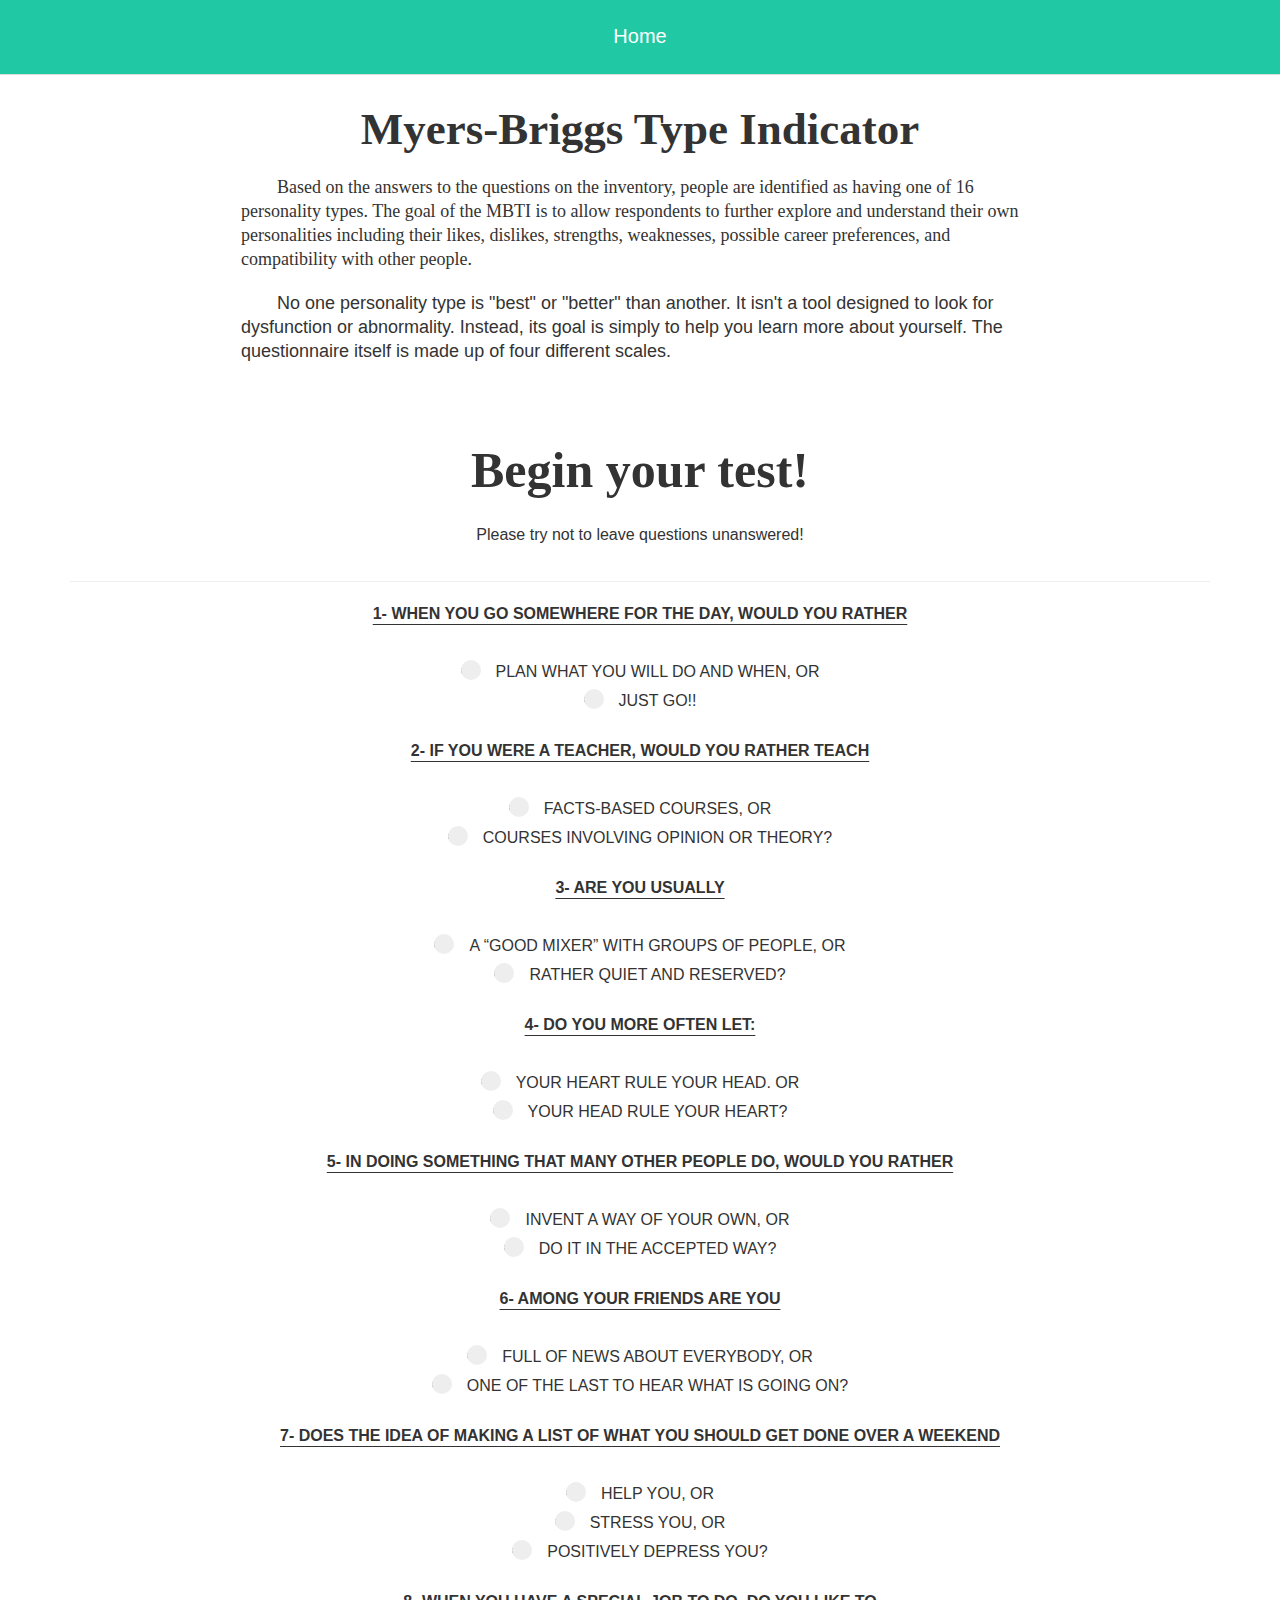
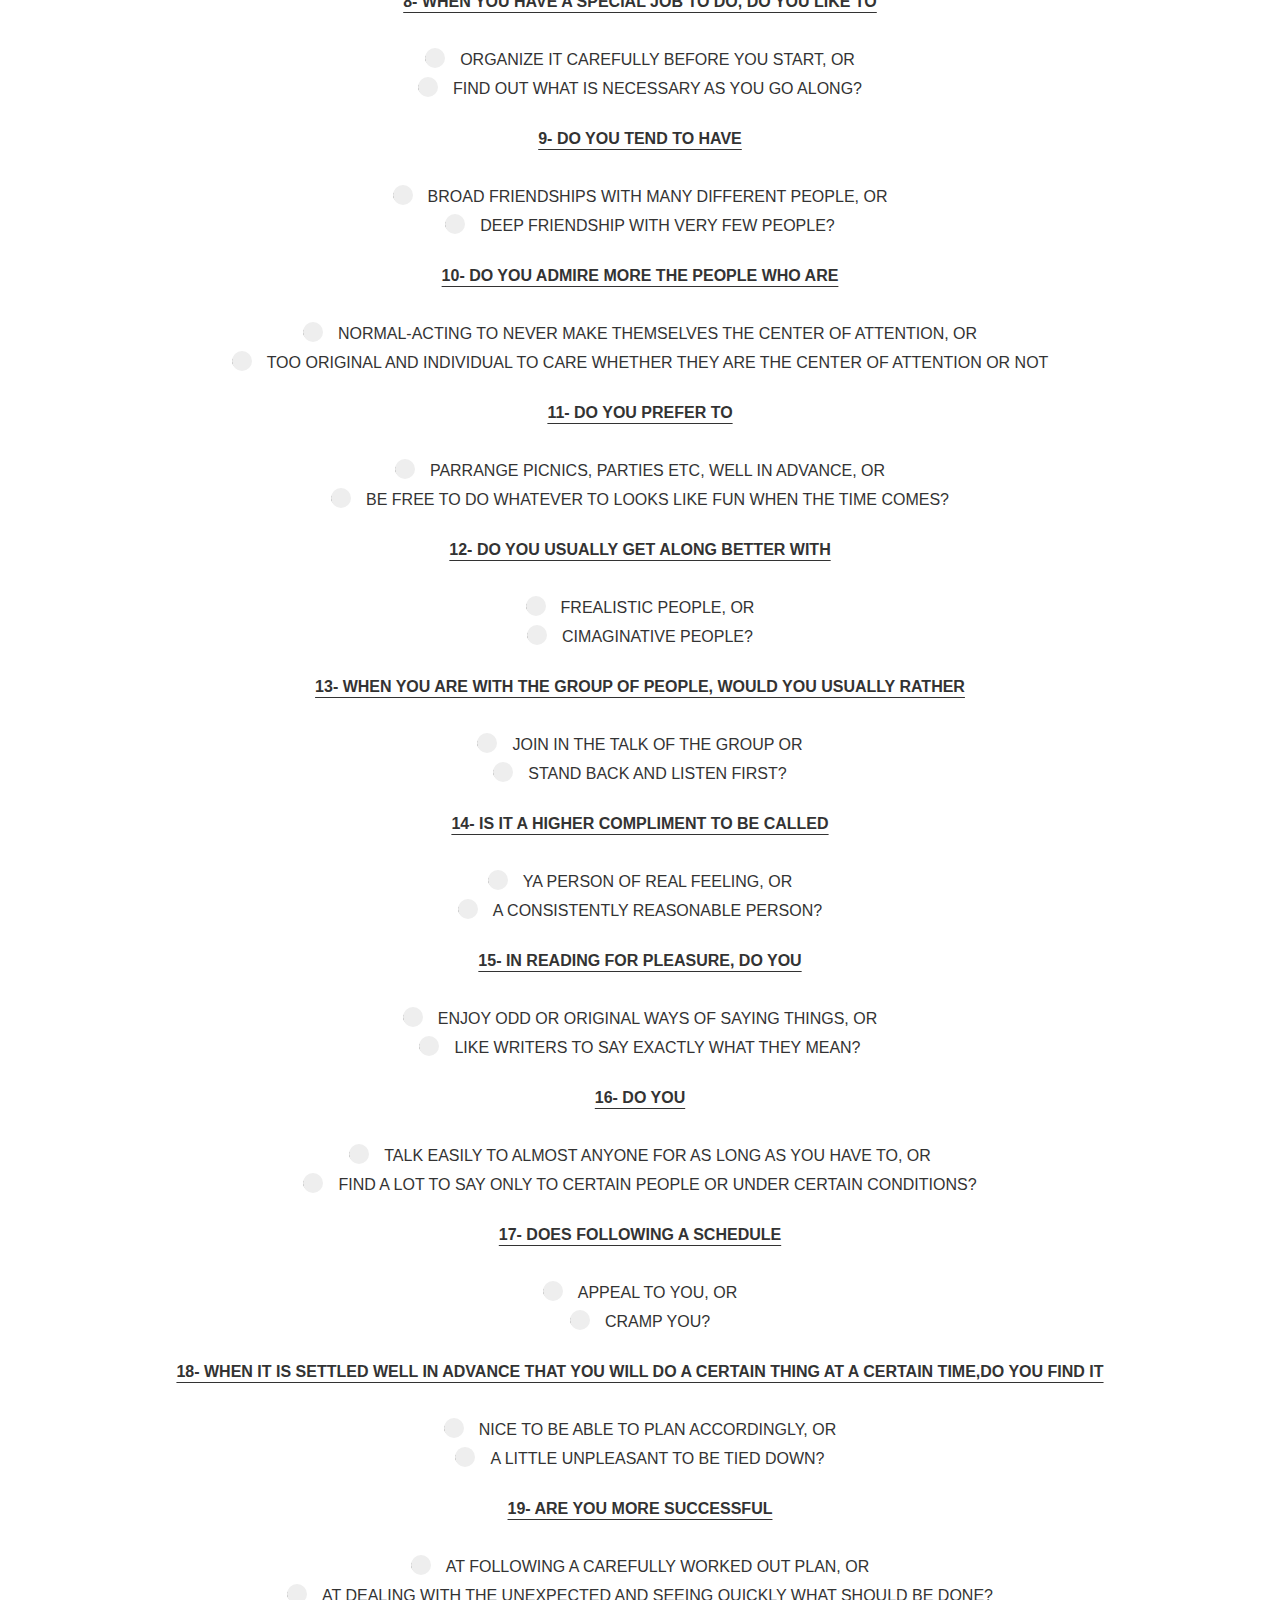
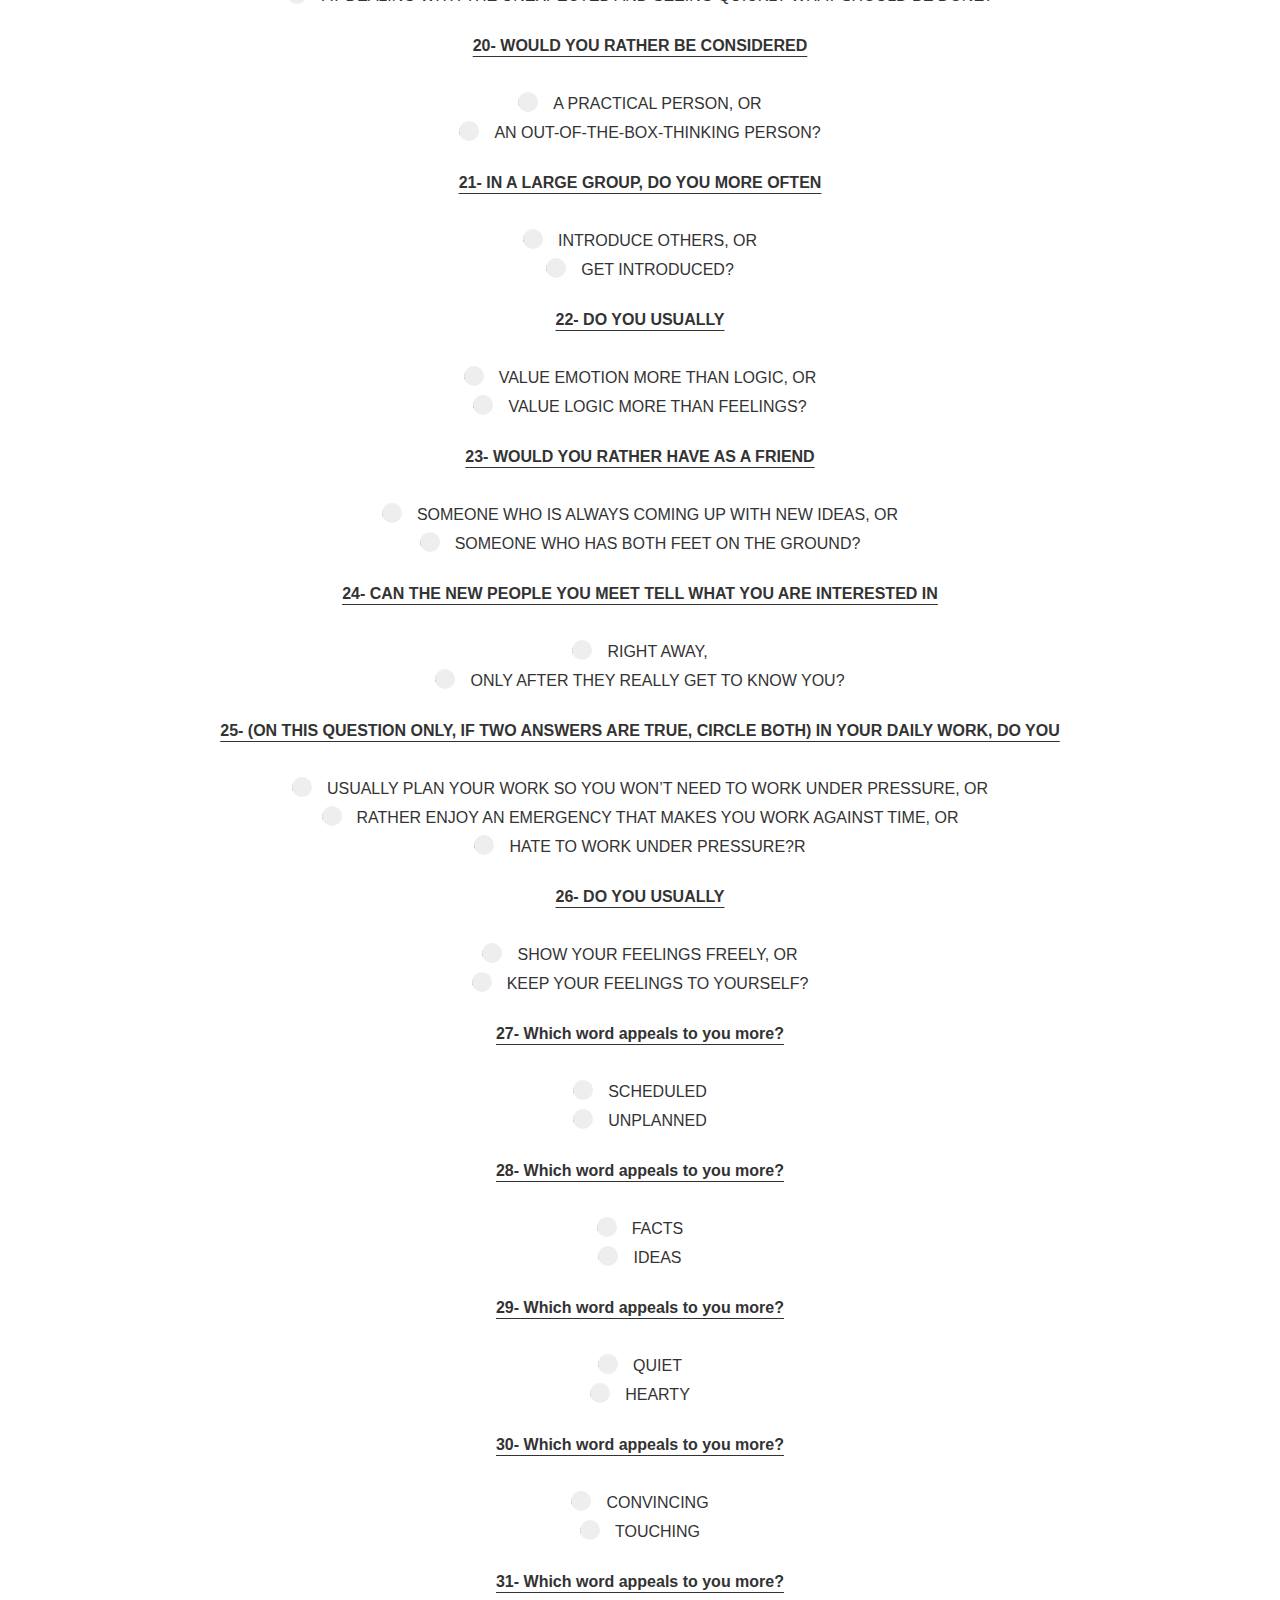
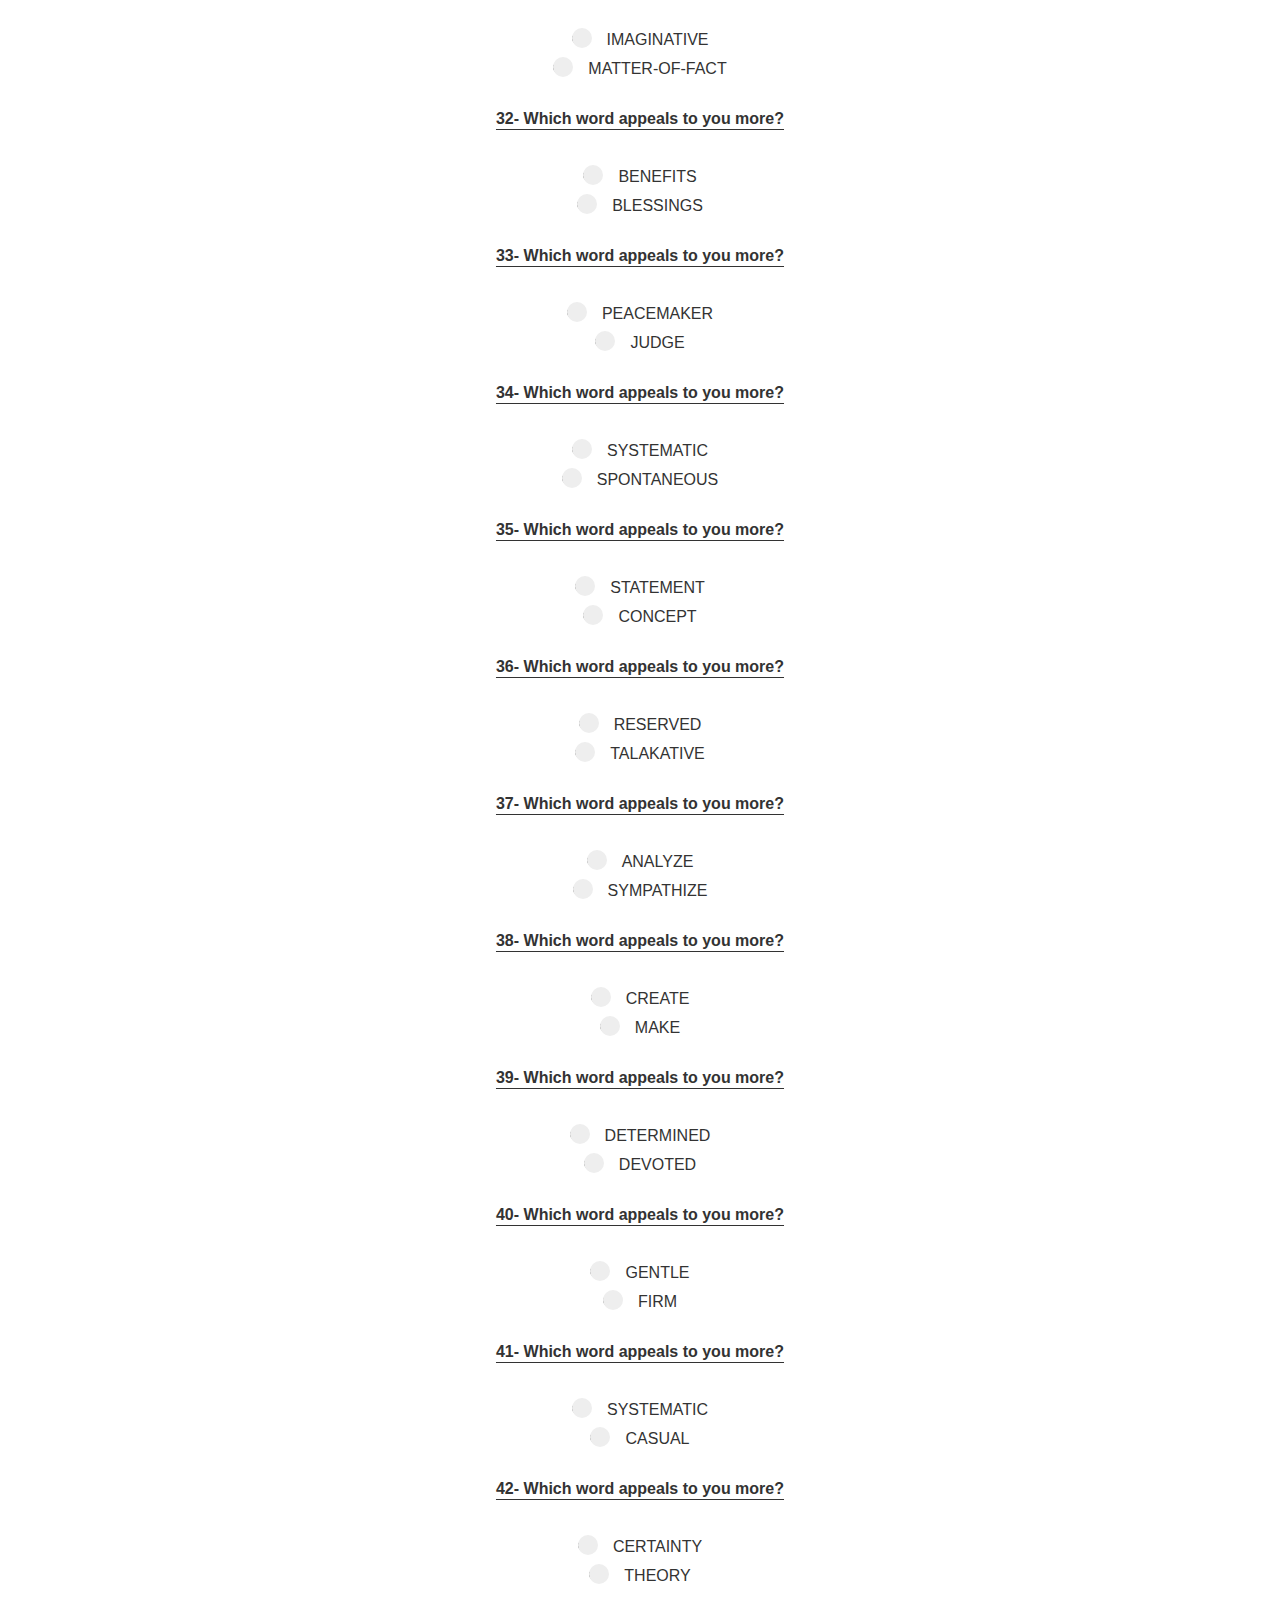
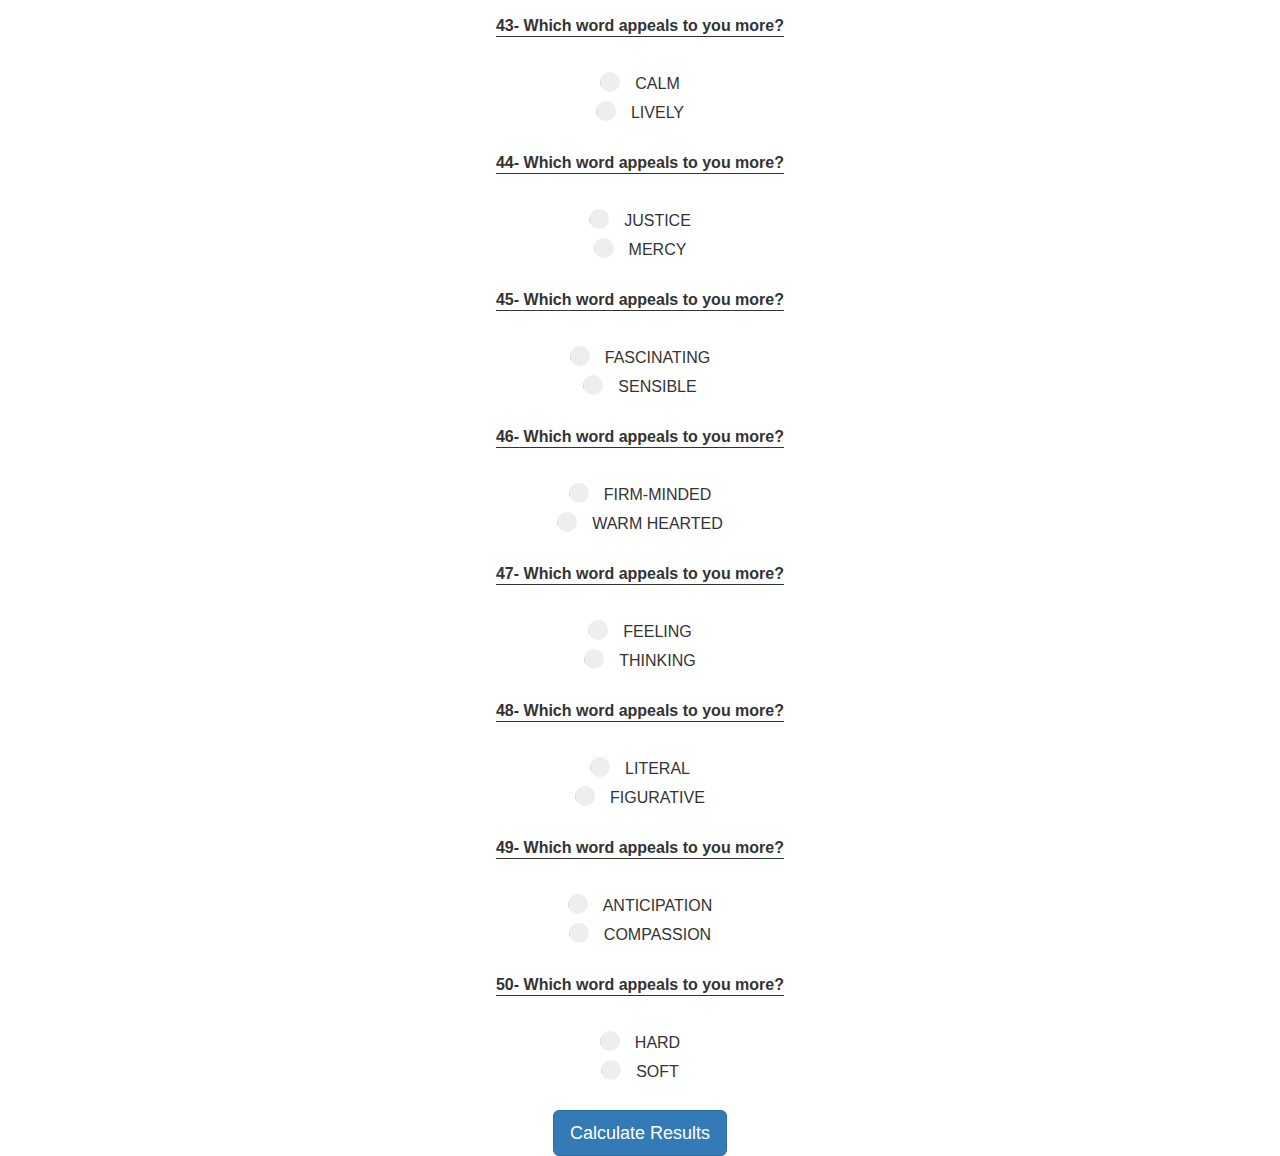
<file: index.html>
<html>

<head>
    <link rel="stylesheet" href="https://maxcdn.bootstrapcdn.com/bootstrap/3.3.5/css/bootstrap.min.css" />
    <link rel="stylesheet" href="./style.css" />
</head>

<body>
    <header>
        <ul>
            <li><a href="./anasayfa.html">Home</a></li>
        </ul>

    </header>
    <div class="container">
        <div style="width: 70%;margin: 30px auto 80px;">
            <h3 style="text-align: center;font-size: 45px;font-family: calibri;"><b>Myers-Briggs Type Indicator</b></h3>
            <p style="margin:20px 0;font-size: 18px;font-family: calibri;">&emsp;&emsp;Based on the answers to the questions on the
                inventory, people are identified as having one of 16 personality types. The goal of the MBTI is to allow
                respondents to further explore and understand their own personalities including their likes, dislikes,
                strengths, weaknesses, possible career preferences, and compatibility with other people.</p>
            <p style="margin:20px 0;font-size: 18px;font-family: 'Gill Sans', 'Gill Sans MT', Calibri, 'Trebuchet MS', sans-serif;">&emsp;&emsp;No one personality type is "best" or "better" than
                another. It isn't a tool designed to look for dysfunction or abnormality. Instead, its goal is simply to
                help you learn more about yourself. The questionnaire itself is made up of four different scales.</p>
        </div>
        <div class="page-header">
            <h1 style="text-align: center;font-size: 50px;font-family: calibri;"><b>Begin your test!</b></h1>
            <p style="margin:25px; text-align:center;">Please try not to leave questions unanswered!</p>
        </div>
        <ol>
            <li><strong>1- WHEN YOU GO SOMEWHERE FOR THE DAY, WOULD YOU RATHER</strong><br>
                <div class="radio">
                    <label>
                        <input type="radio" name="q1" value="j2">
                        <span class="checkmark"></span>
                        <span class="choiceSpan">PLAN WHAT YOU WILL DO AND WHEN, OR</span>
                    </label>
                </div>
                <div class="radio">
                    <label>
                        <input type="radio" name="q1" value="p2">
                        <span class="checkmark"></span>
                        <span class="choiceSpan">JUST GO!!</span>
                    </label>
                </div>
            </li>

            <li><strong>2- IF YOU WERE A TEACHER, WOULD YOU RATHER TEACH</strong><br>
                <div class="radio">
                    <label>
                        <input type="radio" name="q2" value="s2">
                        <span class="checkmark"></span>
                        <span class="choiceSpan">FACTS-BASED COURSES, OR</span>
                    </label>
                </div>
                <div class="radio">
                    <label>
                        <input type="radio" name="q2" value="n2">
                        <span class="checkmark"></span>
                        <span class="choiceSpan">COURSES INVOLVING OPINION OR THEORY?</span>
                    </label>
                </div>
            </li>

            <li><strong>3- ARE YOU USUALLY</strong><br>
                <div class="radio">
                    <label>
                        <input type="radio" name="q3" value="e2">
                        <span class="checkmark"></span>
                        <span class="choiceSpan">A “GOOD MIXER” WITH GROUPS OF PEOPLE, OR</span>
                    </label>
                </div>
                <div class="radio">
                    <label>
                        <input type="radio" name="q3" value="i2">
                        <span class="checkmark"></span>
                        <span class="choiceSpan">RATHER QUIET AND RESERVED?</span>
                    </label>
                </div>
            </li>

            <li><strong>4- DO YOU MORE OFTEN LET:</strong><br>
                <div class="radio">
                    <label>
                        <input type="radio" name="q4" value="f">
                        <span class="checkmark"></span>
                        <span class="choiceSpan">YOUR HEART RULE YOUR HEAD. OR</span>
                    </label>
                </div>
                <div class="radio">
                    <label>
                        <input type="radio" name="q4" value="t2">
                        <span class="checkmark"></span>
                        <span class="choiceSpan">YOUR HEAD RULE YOUR HEART?</span>
                    </label>
                </div>
            </li>

            <li><strong>5- IN DOING SOMETHING THAT MANY OTHER PEOPLE DO, WOULD YOU
                    RATHER</strong><br>
                <div class="radio">
                    <label>
                        <input type="radio" name="q5" value="n">
                        <span class="checkmark"></span>
                        <span class="choiceSpan">INVENT A WAY OF YOUR OWN, OR</span>
                    </label>
                </div>
                <div class="radio">
                    <label>
                        <input type="radio" name="q5" value="s">
                        <span class="checkmark"></span>
                        <span class="choiceSpan">DO IT IN THE ACCEPTED WAY?</span>
                    </label>
                </div>
            </li>

            <li><strong>6- AMONG YOUR FRIENDS ARE YOU</strong><br>
                <div class="radio">
                    <label>
                        <input type="radio" name="q6" value="e2">
                        <span class="checkmark"></span>
                        <span class="choiceSpan">FULL OF NEWS ABOUT EVERYBODY, OR</span>
                    </label>
                </div>
                <div class="radio">
                    <label>
                        <input type="radio" name="q6" value="i">
                        <span class="checkmark"></span>
                        <span class="choiceSpan">ONE OF THE LAST TO HEAR WHAT IS GOING ON?</span>
                    </label>
                </div>
            </li>

            <li><strong>7- DOES THE IDEA OF MAKING A LIST OF WHAT YOU SHOULD GET DONE
                    OVER A WEEKEND</strong><br>
                <div class="radio">
                    <label>
                        <input type="radio" name="q7" value="j">
                        <span class="checkmark"></span>
                        <span class="choiceSpan">HELP YOU, OR</span>
                    </label>
                </div>
                <div class="radio">
                    <label>
                        <input type="radio" name="q7" value="p">
                        <span class="checkmark"></span>
                        <span class="choiceSpan">STRESS YOU, OR</span>
                    </label>
                </div>
                <div class="radio">
                    <label>
                        <input type="radio" name="q7" value="p">
                        <span class="checkmark"></span>
                        <span class="choiceSpan">POSITIVELY DEPRESS YOU?</span>
                    </label>
                </div>
            </li>

            <li><strong>8- WHEN YOU HAVE A SPECIAL JOB TO DO, DO YOU LIKE TO</strong><br>
                <div class="radio">
                    <label>
                        <input type="radio" name="q8" value="j">
                        <span class="checkmark"></span>
                        <span class="choiceSpan">ORGANIZE IT CAREFULLY BEFORE YOU START, OR</span>
                    </label>
                </div>
                <div class="radio">
                    <label>
                        <input type="radio" name="q8" value="p2">
                        <span class="checkmark"></span>
                        <span class="choiceSpan">FIND OUT WHAT IS NECESSARY AS YOU GO ALONG?</span>
                    </label>
                </div>
            </li>

            <li><strong>9- DO YOU TEND TO HAVE</strong><br>
                <div class="radio">
                    <label>
                        <input type="radio" name="q9" value="e2">
                        <span class="checkmark"></span>
                        <span class="choiceSpan">BROAD FRIENDSHIPS WITH MANY DIFFERENT PEOPLE, OR</span>
                    </label>
                </div>
                <div class="radio">
                    <label>
                        <input type="radio" name="q9" value="i">
                        <span class="checkmark"></span>
                        <span class="choiceSpan">DEEP FRIENDSHIP WITH VERY FEW PEOPLE?</span>
                    </label>
                </div>
            </li>

            <li><strong>10- DO YOU ADMIRE MORE THE PEOPLE WHO ARE</strong><br>
                <div class="radio">
                    <label>
                        <input type="radio" name="q10" value="s">
                        <span class="checkmark"></span>
                        <span class="choiceSpan">NORMAL-ACTING TO NEVER MAKE THEMSELVES THE
                            CENTER OF ATTENTION, OR</span>
                    </label>
                </div>
                <div class="radio">
                    <label>
                        <input type="radio" name="q10" value="n2">
                        <span class="checkmark"></span>
                        <span class="choiceSpan">TOO ORIGINAL AND INDIVIDUAL TO CARE WHETHER THEY
                            ARE THE CENTER OF ATTENTION OR NOT </span>
                    </label>
                </div>
            </li>
            <li><strong>11- DO YOU PREFER TO</strong><br>
                <div class="radio">
                    <label>
                        <input type="radio" name="q11" value="j2">
                        <span class="checkmark"></span>
                        <span class="choiceSpan">PARRANGE PICNICS, PARTIES ETC, WELL IN ADVANCE, OR</span>
                    </label>
                </div>
                <div class="radio">
                    <label>
                        <input type="radio" name="q11" value="p">
                        <span class="checkmark"></span>
                        <span class="choiceSpan">BE FREE TO DO WHATEVER TO LOOKS LIKE FUN WHEN
                            THE TIME COMES?</span>
                    </label>
                </div>
            </li>

            <li><strong>12- DO YOU USUALLY GET ALONG BETTER WITH</strong><br>
                <div class="radio">
                    <label>
                        <input type="radio" name="q12" value="s">
                        <span class="checkmark"></span>
                        <span class="choiceSpan">FREALISTIC PEOPLE, OR</span>
                    </label>
                </div>
                <div class="radio">
                    <label>
                        <input type="radio" name="q12" value="n2">
                        <span class="checkmark"></span>
                        <span class="choiceSpan">CIMAGINATIVE PEOPLE?</span>
                    </label>
                </div>
            </li>

            <li><strong>13- WHEN YOU ARE WITH THE GROUP OF PEOPLE, WOULD YOU USUALLY
                    RATHER</strong><br>
                <div class="radio">
                    <label>
                        <input type="radio" name="q13" value="e">
                        <span class="checkmark"></span>
                        <span class="choiceSpan">JOIN IN THE TALK OF THE GROUP OR</span>
                    </label>
                </div>
                <div class="radio">
                    <label>
                        <input type="radio" name="q13" value="i2">
                        <span class="checkmark"></span>
                        <span class="choiceSpan">STAND BACK AND LISTEN FIRST?</span>
                    </label>
                </div>
            </li>

            <li><strong>14- IS IT A HIGHER COMPLIMENT TO BE CALLED</strong><br>
                <div class="radio">
                    <label>
                        <input type="radio" name="q14" value="f">
                        <span class="checkmark"></span>
                        <span class="choiceSpan">YA PERSON OF REAL FEELING, OR</span>
                    </label>
                </div>
                <div class="radio">
                    <label>
                        <input type="radio" name="q14" value="t2">
                        <span class="checkmark"></span>
                        <span class="choiceSpan">A CONSISTENTLY REASONABLE PERSON?</span>
                    </label>
                </div>
            </li>

            <li><strong>15- IN READING FOR PLEASURE, DO YOU</strong><br>
                <div class="radio">
                    <label>
                        <input type="radio" name="q15" value="e">
                        <span class="checkmark"></span>
                        <span class="choiceSpan">ENJOY ODD OR ORIGINAL WAYS OF SAYING THINGS, OR</span>
                    </label>
                </div>
                <div class="radio">
                    <label>
                        <input type="radio" name="q15" value="i">
                        <span class="checkmark"></span>
                        <span class="choiceSpan">LIKE WRITERS TO SAY EXACTLY WHAT THEY MEAN?
                        </span>
                    </label>
                </div>
            </li>
            <li><strong>16- DO YOU</strong><br>
                <div class="radio">
                    <label>
                        <input type="radio" name="q16" value="e2">
                        <span class="checkmark"></span>
                        <span class="choiceSpan">TALK EASILY TO ALMOST ANYONE FOR AS LONG AS YOU
                            HAVE TO, OR</span>
                    </label>
                </div>
                <div class="radio">
                    <label>
                        <input type="radio" name="q16" value="i2">
                        <span class="checkmark"></span>
                        <span class="choiceSpan">FIND A LOT TO SAY ONLY TO CERTAIN PEOPLE OR UNDER
                            CERTAIN CONDITIONS?
                        </span>
                    </label>
                </div>
            </li>

            <li><strong>17- DOES FOLLOWING A SCHEDULE</strong><br>
                <div class="radio">
                    <label>
                        <input type="radio" name="q17" value="j2">
                        <span class="checkmark"></span>
                        <span class="choiceSpan">APPEAL TO YOU, OR</span>
                    </label>
                </div>
                <div class="radio">
                    <label>
                        <input type="radio" name="q17" value="p2">
                        <span class="checkmark"></span>
                        <span class="choiceSpan">CRAMP YOU?</span>
                    </label>
                </div>
            </li>

            <li><strong>18- WHEN IT IS SETTLED WELL IN ADVANCE THAT YOU WILL DO A
                    CERTAIN THING AT A CERTAIN TIME,DO YOU FIND IT</strong><br>
                <div class="radio">
                    <label>
                        <input type="radio" name="q18" value="j">
                        <span class="checkmark"></span>
                        <span class="choiceSpan">NICE TO BE ABLE TO PLAN ACCORDINGLY, OR
                        </span>
                    </label>
                </div>
                <div class="radio">
                    <label>
                        <input type="radio" name="q18" value="p">
                        <span class="checkmark"></span>
                        <span class="choiceSpan">A LITTLE UNPLEASANT TO BE TIED DOWN?</span>
                    </label>
                </div>
            </li>

            <li><strong>19- ARE YOU MORE SUCCESSFUL</strong><br>
                <div class="radio">
                    <label>
                        <input type="radio" name="q19" value="j">
                        <span class="checkmark"></span>
                        <span class="choiceSpan">AT FOLLOWING A CAREFULLY WORKED OUT PLAN, OR</span>
                    </label>
                </div>
                <div class="radio">
                    <label>
                        <input type="radio" name="q19" value="p">
                        <span class="checkmark"></span>
                        <span class="choiceSpan">AT DEALING WITH THE UNEXPECTED AND SEEING
                            QUICKLY WHAT SHOULD BE DONE?</span>
                    </label>
                </div>
            </li>

            <li><strong>20- WOULD YOU RATHER BE CONSIDERED</strong><br>
                <div class="radio">
                    <label>
                        <input type="radio" name="q20" value="s2">
                        <span class="checkmark"></span>
                        <span class="choiceSpan">A PRACTICAL PERSON, OR</span>
                    </label>
                </div>
                <div class="radio">
                    <label>
                        <input type="radio" name="q20" value="n2">
                        <span class="checkmark"></span>
                        <span class="choiceSpan">AN OUT-OF-THE-BOX-THINKING PERSON?</span>
                    </label>
                </div>
            </li>
            <li><strong>21- IN A LARGE GROUP, DO YOU MORE OFTEN</strong><br>
                <div class="radio">
                    <label>
                        <input type="radio" name="q21" value="e2">
                        <span class="checkmark"></span>
                        <span class="choiceSpan">INTRODUCE OTHERS, OR</span>
                    </label>
                </div>
                <div class="radio">
                    <label>
                        <input type="radio" name="q21" value="i2">
                        <span class="checkmark"></span>
                        <span class="choiceSpan">GET INTRODUCED?</span>
                    </label>
                </div>
            </li>

            <li><strong>22- DO YOU USUALLY</strong><br>
                <div class="radio">
                    <label>
                        <input type="radio" name="q22" value="t2">
                        <span class="checkmark"></span>
                        <span class="choiceSpan">VALUE EMOTION MORE THAN LOGIC, OR</span>
                    </label>
                </div>
                <div class="radio">
                    <label>
                        <input type="radio" name="q22" value="f2">
                        <span class="checkmark"></span>
                        <span class="choiceSpan">VALUE LOGIC MORE THAN FEELINGS?</span>
                    </label>
                </div>
            </li>

            <li><strong>23- WOULD YOU RATHER HAVE AS A FRIEND</strong><br>
                <div class="radio">
                    <label>
                        <input type="radio" name="q23" value="n">
                        <span class="checkmark"></span>
                        <span class="choiceSpan">SOMEONE WHO IS ALWAYS COMING UP WITH NEW
                            IDEAS, OR</span>
                    </label>
                </div>
                <div class="radio">
                    <label>
                        <input type="radio" name="q23" value="s2">
                        <span class="checkmark"></span>
                        <span class="choiceSpan">SOMEONE WHO HAS BOTH FEET ON THE GROUND?</span>
                    </label>
                </div>
            </li>

            <li><strong>24- CAN THE NEW PEOPLE YOU MEET TELL WHAT YOU ARE INTERESTED
                    IN</strong><br>
                <div class="radio">
                    <label>
                        <input type="radio" name="q24" value="e">
                        <span class="checkmark"></span>
                        <span class="choiceSpan">RIGHT AWAY,</span>
                    </label>
                </div>
                <div class="radio">
                    <label>
                        <input type="radio" name="q24" value="i">
                        <span class="checkmark"></span>
                        <span class="choiceSpan">ONLY AFTER THEY REALLY GET TO KNOW YOU?</span>
                    </label>
                </div>
            </li>

            <li><strong>25- (ON THIS QUESTION ONLY, IF TWO ANSWERS ARE TRUE, CIRCLE
                    BOTH)
                    IN YOUR DAILY WORK, DO YOU</strong><br>
                <div class="radio">
                    <label>
                        <input type="radio" name="q25" value="e">
                        <span class="checkmark"></span>
                        <span class="choiceSpan">USUALLY PLAN YOUR WORK SO YOU WON’T NEED TO
                            WORK UNDER PRESSURE, OR</span>
                    </label>
                </div>
                <div class="radio">
                    <label>
                        <input type="radio" name="q51" value="j">
                        <span class="checkmark"></span>
                        <span class="choiceSpan">RATHER ENJOY AN EMERGENCY THAT MAKES YOU WORK
                            AGAINST TIME, OR</span>
                    </label>
                </div>
                <div class="radio">
                    <label>
                        <input type="radio" name="q52" value="p">
                        <span class="checkmark"></span>
                        <span class="choiceSpan">HATE TO WORK UNDER PRESSURE?R</span>
                    </label>
                </div>
            </li>
            <li><strong>26- DO YOU USUALLY</strong><br>
                <div class="radio">
                    <label>
                        <input type="radio" name="q26" value="e">
                        <span class="checkmark"></span>
                        <span class="choiceSpan">SHOW YOUR FEELINGS FREELY, OR</span>
                    </label>
                </div>
                <div class="radio">
                    <label>
                        <input type="radio" name="q26" value="">
                        <span class="checkmark"></span>
                        <span class="choiceSpan">KEEP YOUR FEELINGS TO YOURSELF?</span>
                    </label>
                </div>
            </li>
            <li><strong>27- Which word appeals to you more?</strong><br>
                <div class="radio">
                    <label>
                        <input type="radio" name="q27" value="j2">
                        <span class="checkmark"></span>
                        <span class="choiceSpan">SCHEDULED</span>
                    </label>
                </div>
                <div class="radio">
                    <label>
                        <input type="radio" name="q27" value="p2">
                        <span class="checkmark"></span>
                        <span class="choiceSpan">UNPLANNED</span>
                    </label>
                </div>
            </li>
            <li><strong>28- Which word appeals to you more?</strong><br>
                <div class="radio">
                    <label>
                        <input type="radio" name="q28" value="s2">
                        <span class="checkmark"></span>
                        <span class="choiceSpan"> FACTS</span>
                    </label>
                </div>
                <div class="radio">
                    <label>
                        <input type="radio" name="q28" value="n">
                        <span class="checkmark"></span>
                        <span class="choiceSpan">IDEAS</span>
                    </label>
                </div>
            </li>
            <li><strong>29- Which word appeals to you more?</strong><br>
                <div class="radio">
                    <label>
                        <input type="radio" name="q29" value="i2">
                        <span class="checkmark"></span>
                        <span class="choiceSpan">QUIET</span>
                    </label>
                </div>
                <div class="radio">
                    <label>
                        <input type="radio" name="q29" value="e2">
                        <span class="checkmark"></span>
                        <span class="choiceSpan">HEARTY</span>
                    </label>
                </div>
            </li>
            <li><strong>30- Which word appeals to you more?</strong><br>
                <div class="radio">
                    <label>
                        <input type="radio" name="q30" value="t2">
                        <span class="checkmark"></span>
                        <span class="choiceSpan">CONVINCING</span>
                    </label>
                </div>
                <div class="radio">
                    <label>
                        <input type="radio" name="q30" value="f">
                        <span class="checkmark"></span>
                        <span class="choiceSpan">TOUCHING</span>
                    </label>
                </div>
            </li>
            <li><strong>31- Which word appeals to you more?</strong><br>
                <div class="radio">
                    <label>
                        <input type="radio" name="q31" value="">
                        <span class="checkmark"></span>
                        <span class="choiceSpan">IMAGINATIVE</span>
                    </label>
                </div>
                <div class="radio">
                    <label>
                        <input type="radio" name="q31" value="s2">
                        <span class="checkmark"></span>
                        <span class="choiceSpan">MATTER-OF-FACT</span>
                    </label>
                </div>
            </li>
            <li><strong>32- Which word appeals to you more?</strong><br>
                <div class="radio">
                    <label>
                        <input type="radio" name="q32" value="t">
                        <span class="checkmark"></span>
                        <span class="choiceSpan">BENEFITS</span>
                    </label>
                </div>
                <div class="radio">
                    <label>
                        <input type="radio" name="q32" value="f">
                        <span class="checkmark"></span>
                        <span class="choiceSpan">BLESSINGS</span>
                    </label>
                </div>
            </li>
            <li><strong>33- Which word appeals to you more?</strong><br>
                <div class="radio">
                    <label>
                        <input type="radio" name="q33" value="">
                        <span class="checkmark"></span>
                        <span class="choiceSpan">PEACEMAKER</span>
                    </label>
                </div>
                <div class="radio">
                    <label>
                        <input type="radio" name="q33" value="t2">
                        <span class="checkmark"></span>
                        <span class="choiceSpan">JUDGE</span>
                    </label>
                </div>
            </li>
            <li><strong>34- Which word appeals to you more?</strong><br>
                <div class="radio">
                    <label>
                        <input type="radio" name="q34" value="j2">
                        <span class="checkmark"></span>
                        <span class="choiceSpan">SYSTEMATIC</span>
                    </label>
                </div>
                <div class="radio">
                    <label>
                        <input type="radio" name="q34" value="p2">
                        <span class="checkmark"></span>
                        <span class="choiceSpan">SPONTANEOUS</span>
                    </label>
                </div>
            </li>
            <li><strong>35- Which word appeals to you more?</strong><br>
                <div class="radio">
                    <label>
                        <input type="radio" name="q35" value="s2">
                        <span class="checkmark"></span>
                        <span class="choiceSpan">STATEMENT</span>
                    </label>
                </div>
                <div class="radio">
                    <label>
                        <input type="radio" name="q35" value="n">
                        <span class="checkmark"></span>
                        <span class="choiceSpan">CONCEPT</span>
                    </label>
                </div>
            </li>
            <li><strong>36- Which word appeals to you more?</strong><br>
                <div class="radio">
                    <label>
                        <input type="radio" name="q36" value="i">
                        <span class="checkmark"></span>
                        <span class="choiceSpan">RESERVED</span>
                    </label>
                </div>
                <div class="radio">
                    <label>
                        <input type="radio" name="q36" value="e2">
                        <span class="checkmark"></span>
                        <span class="choiceSpan">TALAKATIVE</span>
                    </label>
                </div>
            </li>
            <li><strong>37- Which word appeals to you more?</strong><br>
                <div class="radio">
                    <label>
                        <input type="radio" name="q37" value="t">
                        <span class="checkmark"></span>
                        <span class="choiceSpan">ANALYZE</span>
                    </label>
                </div>
                <div class="radio">
                    <label>
                        <input type="radio" name="q37" value="f2">
                        <span class="checkmark"></span>
                        <span class="choiceSpan">SYMPATHIZE</span>
                    </label>
                </div>
            </li>
            <li><strong>38- Which word appeals to you more?</strong><br>
                <div class="radio">
                    <label>
                        <input type="radio" name="q38" value="">
                        <span class="checkmark"></span>
                        <span class="choiceSpan">CREATE</span>
                    </label>
                </div>
                <div class="radio">
                    <label>
                        <input type="radio" name="q38" value="s2">
                        <span class="checkmark"></span>
                        <span class="choiceSpan">MAKE</span>
                    </label>
                </div>
            </li>
            <li><strong>39- Which word appeals to you more?</strong><br>
                <div class="radio">
                    <label>
                        <input type="radio" name="q39" value="t">
                        <span class="checkmark"></span>
                        <span class="choiceSpan">DETERMINED</span>
                    </label>
                </div>
                <div class="radio">
                    <label>
                        <input type="radio" name="q39" value="f">
                        <span class="checkmark"></span>
                        <span class="choiceSpan">DEVOTED</span>
                    </label>
                </div>
            </li>
            <li><strong>40- Which word appeals to you more?</strong><br>
                <div class="radio">
                    <label>
                        <input type="radio" name="q40" value="f">
                        <span class="checkmark"></span>
                        <span class="choiceSpan">GENTLE</span>
                    </label>
                </div>
                <div class="radio">
                    <label>
                        <input type="radio" name="q40" value="t2">
                        <span class="checkmark"></span>
                        <span class="choiceSpan">FIRM</span>
                    </label>
                </div>
            </li>
            <li><strong>41- Which word appeals to you more?</strong><br>
                <div class="radio">
                    <label>
                        <input type="radio" name="q41" value="j2">
                        <span class="checkmark"></span>
                        <span class="choiceSpan">SYSTEMATIC</span>
                    </label>
                </div>
                <div class="radio">
                    <label>
                        <input type="radio" name="q41" value="p2">
                        <span class="checkmark"></span>
                        <span class="choiceSpan">CASUAL</span>
                    </label>
                </div>
            </li>
            <li><strong>42- Which word appeals to you more?</strong><br>
                <div class="radio">
                    <label>
                        <input type="radio" name="q42" value="s">
                        <span class="checkmark"></span>
                        <span class="choiceSpan">CERTAINTY</span>
                    </label>
                </div>
                <div class="radio">
                    <label>
                        <input type="radio" name="q42" value="n2">
                        <span class="checkmark"></span>
                        <span class="choiceSpan">THEORY</span>
                    </label>
                </div>
            </li>
            <li><strong>43- Which word appeals to you more?</strong><br>
                <div class="radio">
                    <label>
                        <input type="radio" name="q43" value="i">
                        <span class="checkmark"></span>
                        <span class="choiceSpan">CALM</span>
                    </label>
                </div>
                <div class="radio">
                    <label>
                        <input type="radio" name="q43" value="e">
                        <span class="checkmark"></span>
                        <span class="choiceSpan">LIVELY</span>
                    </label>
                </div>
            </li>
            <li><strong>44- Which word appeals to you more?</strong><br>
                <div class="radio">
                    <label>
                        <input type="radio" name="q44" value="t">
                        <span class="checkmark"></span>
                        <span class="choiceSpan">JUSTICE</span>
                    </label>
                </div>
                <div class="radio">
                    <label>
                        <input type="radio" name="q44" value="f2">
                        <span class="checkmark"></span>
                        <span class="choiceSpan">MERCY</span>
                    </label>
                </div>
            </li>
            <li><strong>45- Which word appeals to you more?</strong><br>
                <div class="radio">
                    <label>
                        <input type="radio" name="q45" value="">
                        <span class="checkmark"></span>
                        <span class="choiceSpan">FASCINATING</span>
                    </label>
                </div>
                <div class="radio">
                    <label>
                        <input type="radio" name="q45" value="s2">
                        <span class="checkmark"></span>
                        <span class="choiceSpan">SENSIBLE</span>
                    </label>
                </div>
            </li>
            <li><strong>46- Which word appeals to you more?</strong><br>
                <div class="radio">
                    <label>
                        <input type="radio" name="q46" value="t2">
                        <span class="checkmark"></span>
                        <span class="choiceSpan">FIRM-MINDED</span>
                    </label>
                </div>
                <div class="radio">
                    <label>
                        <input type="radio" name="q46" value="">
                        <span class="checkmark"></span>
                        <span class="choiceSpan">WARM HEARTED</span>
                    </label>
                </div>
            </li>
            <li><strong>47- Which word appeals to you more?</strong><br>
                <div class="radio">
                    <label>
                        <input type="radio" name="q47" value="t2">
                        <span class="checkmark"></span>
                        <span class="choiceSpan">FEELING</span>
                    </label>
                </div>
                <div class="radio">
                    <label>
                        <input type="radio" name="q47" value="f">
                        <span class="checkmark"></span>
                        <span class="choiceSpan">THINKING</span>
                    </label>
                </div>
            </li>
            <li><strong>48- Which word appeals to you more?</strong><br>
                <div class="radio">
                    <label>
                        <input type="radio" name="q48" value="s">
                        <span class="checkmark"></span>
                        <span class="choiceSpan">LITERAL</span>
                    </label>
                </div>
                <div class="radio">
                    <label>
                        <input type="radio" name="q48" value="n">
                        <span class="checkmark"></span>
                        <span class="choiceSpan">FIGURATIVE</span>
                    </label>
                </div>
            </li>
            <li><strong>49- Which word appeals to you more?</strong><br>
                <div class="radio">
                    <label>
                        <input type="radio" name="q49" value="t2">
                        <span class="checkmark"></span>
                        <span class="choiceSpan">ANTICIPATION</span>
                    </label>
                </div>
                <div class="radio">
                    <label>
                        <input type="radio" name="q49" value="f">
                        <span class="checkmark"></span>
                        <span class="choiceSpan">COMPASSION</span>
                    </label>
                </div>
            </li>
            <li><strong>50- Which word appeals to you more?</strong><br>
                <div class="radio">
                    <label>
                        <input type="radio" name="q50" value="t2">
                        <span class="checkmark"></span>
                        <span class="choiceSpan">HARD</span>
                    </label>
                </div>
                <div class="radio">
                    <label>
                        <input type="radio" name="q50" value="0">
                        <span class="checkmark"></span>
                        <span class="choiceSpan">SOFT</span>
                    </label>
                </div>
            </li>




        </ol>

        <p id="scroll-down" class="hidden text-center"></p>
        <p class="text-center" style=""><button id="submit" class="btn btn-primary btn-lg">Calculate Results</button></p>


    </div>

    <div id="results" class="text-center hidden"
        style="display:flex;flex-direction:row;margin-top:150px;margin-bottom: 100px;">
        <div style="width: 40%;border-right: 1px solid gainsboro;">
            <br><br>
            <strong id="type"></strong>
            <strong id="type-title"></strong>
            <p id="type-details" class="type-description hidden" style="width: 80%;margin: auto;word-break: break-all;">

                <strong><span id="type-percentage"></span> of population</strong><br>
                <br>
                <span id="type-description"></span><br>
                <a id="type-site" href="#" target="_blank"></a>
            </p>
        </div>
        <div style="width:50%">
            <div>
                <span><b>Mind</b></span>
                <p>This trait determines how we interact with our environment.

                    </p>
                   
                <div style="margin-top: 10px;">
                    <p class="pull-left"><span class="badge">E</span> (<span id="eScore"></span>%)</p>
                    <p class="pull-right">(<span id="iScore"></span>%) <span class="badge">I</span></p>
                    <div class="progress">
                        <div id="eiChart" class="progress-bar progress-bar-warning" role="progressbar"
                            aria-valuenow="50" aria-valuemin="0" aria-valuemax="100" style="width: 50%"></div>
                        <div class="center-bar"></div>
                    </div>
                </div>
            </div>
            <!-- <br class="clearfix">-->
            <div>
                <span><b>Energy</b></span>
                <p>This trait shows where we direct our mental energy.</p>
                <div style="margin-top: 10px;">
                    <p class="pull-left"><span class="badge">S</span> (<span id="sScore"></span>%)</p>
                    <p class="pull-right">(<span id="nScore"></span>%) <span class="badge">N</span></p>
                    <div class="progress">
                        <div id="snChart" class="progress-bar progress-bar-primary" role="progressbar"
                            aria-valuenow="50" aria-valuemin="0" aria-valuemax="100" style="width: 50%"></div>
                        <div class="center-bar"></div>
                    </div>
                </div>
            </div>

            <!-- <br class="clearfix">-->

            <div>
                <span><b>Nature</b></span>
                <p>This trait determines how we make decisions and cope with emotions.</p>
                <div style="margin-top: 10px;">
                    <p class="pull-left"><span class="badge">T</span> (<span id="tScore"></span>%)</p>
                    <p class="pull-right">(<span id="fScore"></span>%) <span class="badge">F</span></p>
                    <div class="progress">
                        <div id="tfChart" class="progress-bar progress-bar-success" role="progressbar"
                            aria-valuenow="50" aria-valuemin="0" aria-valuemax="100" style="width: 50%"></div>
                        <div class="center-bar"></div>
                    </div>
                </div>
            </div>

            <!-- <br class="clearfix">-->

            <div>
                <span><b>Tactics</b></span>
                <p>This trait reflects our approach to work, planning and decision-making.
                </p>
                <div style="margin-top: 10px;">
                    <p class="pull-left"><span class="badge">J</span> (<span id="jScore"></span>%)</p>
                    <p class="pull-right">(<span id="pScore"></span>%) <span class="badge">P</span></p>
                    <div class="progress">
                        <div id="jpChart" class="progress-bar progress-bar-danger" role="progressbar" aria-valuenow="50"
                            aria-valuemin="0" aria-valuemax="100" style="width: 50%"></div>
                        <div class="center-bar"></div>
                    </div>
                </div>
            </div>

            <!-- <br class="clearfix">-->
        </div>
    </div>
</body>

</html>

<script>
    const MbtiModule = (function () {
        let types = {
            ISTJ: { title: '"The Logistician"', percentage: "13.7%", description: "&emsp;A Logistician (ISTJ) is someone with the Introverted, Observant, Thinking, and Judging personality traits. These people tend to be reserved yet willful, with a rational outlook on life. They compose their actions carefully and carry them out with methodical purpose.", site: "http://www.personalitypage.com/html/ISTJ.html" },
            ISFJ: { title: '"The Defender"', percentage: "12.7%", description: "&emsp;A Defender (ISFJ) is someone with the Introverted, Observant, Feeling, and Judging personality traits. These people tend to be warm and unassuming in their own steady way. They’re efficient and responsible, giving careful attention to practical details in their daily lives.", site: "http://www.personalitypage.com/html/ISFJ.html" },
            INFJ: { title: '"The Advocate"', percentage: "1.7%", description: "&emsp;An Advocate (INFJ) is someone with the Introverted, Intuitive, Feeling, and Judging personality traits. They tend to approach life with deep thoughtfulness and imagination. Their inner vision, personal values, and a quiet, principled version of humanism guide them in all things.", site: "http://www.personalitypage.com/html/INFJ.html" },
            INTJ: { title: '"The Architect"', percentage: "1.4%", description: "&emsp;An Architect (INTJ) is a person with the Introverted, Intuitive, Thinking, and Judging personality traits. These thoughtful tacticians love perfecting the details of life, applying creativity and rationality to everything they do. Their inner world is often a private, complex one.", site: "http://www.personalitypage.com/html/INTJ.html" },
            ISTP: { title: '"The Virtuoso"', percentage: "6.4%", description: "&emsp;A Virtuoso (ISTP) is someone with the Introverted, Observant, Thinking, and Prospecting personality traits. They tend to have an individualistic mindset, pursuing goals without needing much external connection. They engage in life with inquisitiveness and personal skill, varying their approach as needed.", site: "http://www.personalitypage.com/html/ISTP.html" },
            ISFP: { title: '"The Adventurer"', percentage: "6.1%", description: "&emsp;An Adventurer (ISFP) is a person with the Introverted, Observant, Feeling, and Prospecting personality traits. They tend to have open minds, approaching life, new experiences, and people with grounded warmth. Their ability to stay in the moment helps them uncover exciting potentials.", site: "http://www.personalitypage.com/html/ISFP.html" },
            INFP: { title: '"The Mediator"', percentage: "3.2%", description: "&emsp;A Mediator (INFP) is someone who possesses the Introverted, Intuitive, Feeling, and Prospecting personality traits. These rare personality types tend to be quiet, open-minded, and imaginative, and they apply a caring and creative approach to everything they do.", site: "http://www.personalitypage.com/html/INFP.html" },
            INTP: { title: '"The Logician"', percentage: "2.4%", description: "&emsp;A Logician (INTP) is someone with the Introverted, Intuitive, Thinking, and Prospecting personality traits. These flexible thinkers enjoy taking an unconventional approach to many aspects of life. They often seek out unlikely paths, mixing willingness to experiment with personal creativity.", site: "http://www.personalitypage.com/html/INTP.html" },
            ESTP: { title: '"The Entrepreneur"', percentage: "5.8%", description: "&emsp;An Entrepreneur (ESTP) is someone with the Extraverted, Observant, Thinking, and Prospecting personality traits. They tend to be energetic and action-oriented, deftly navigating whatever is in front of them. They love uncovering life’s opportunities, whether socializing with others or in more personal pursuits.", site: "http://www.personalitypage.com/html/ESTP.html" },
            ESFP: { title: '"The Entertainer"', percentage: "8.7%", description: "&emsp;An Entertainer (ESFP) is a person with the Extraverted, Observant, Feeling, and Prospecting personality traits. These people love vibrant experiences, engaging in life eagerly and taking pleasure in discovering the unknown. They can be very social, often encouraging others into shared activities.", site: "http://www.personalitypage.com/html/ESFP.html" },
            ENFP: { title: '"The Campaigner"', percentage: "6.3%", description: "&emsp;A Campaigner (ENFP) is someone with the Extraverted, Intuitive, Feeling, and Prospecting personality traits. These people tend to embrace big ideas and actions that reflect their sense of hope and goodwill toward others. Their vibrant energy can flow in many directions.", site: "http://www.personalitypage.com/html/ENFP.html" },
            ENTP: { title: '"The Debater"', percentage: "2.8%", description: "&emsp;A Debater (ENTP) is a person with the Extraverted, Intuitive, Thinking, and Prospecting personality traits. They tend to be bold and creative, deconstructing and rebuilding ideas with great mental agility. They pursue their goals vigorously despite any resistance they might encounter.", site: "http://www.personalitypage.com/html/ENTP.html" },
            ESTJ: { title: '"The Executive"', percentage: "10.4%", description: "&emsp;An Executive (ESTJ) is someone with the Extraverted, Observant, Thinking, and Judging personality traits. They possess great fortitude, emphatically following their own sensible judgment. They often serve as a stabilizing force among others, able to offer solid direction amid adversity.", site: "http://www.personalitypage.com/html/ESTJ.html" },
            ESFJ: { title: '"The Consul"', percentage: "12.6%", description: "&emsp;A Consul (ESFJ) is a person with the Extraverted, Observant, Feeling, and Judging personality traits. They are attentive and people-focused, and they enjoy taking part in their social community. Their achievements are guided by decisive values, and they willingly offer guidance to others", site: "http://www.personalitypage.com/html/ESFJ.html" },
            ENFJ: { title: '"The Protagonist"', percentage: "2.8%", description: "&emsp;A Protagonist (ENFJ) is a person with the Extraverted, Intuitive, Feeling, and Judging personality traits. These warm, forthright types love helping others, and they tend to have strong ideas and values. They back their perspective with the creative energy to achieve their goals.", site: "http://www.personalitypage.com/html/ENFJ.html" },
            ENTJ: { title: '"The Commander"', percentage: "2.9%", description: "&emsp;A Commander (ENTJ) is someone with the Extraverted, Intuitive, Thinking, and Judging personality traits. They are decisive people who love momentum and accomplishment. They gather information to construct their creative visions but rarely hesitate for long before acting on them.", site: "http://www.personalitypage.com/html/ENTJ.html" }
        };
        let e, i, s, n, t, f, j, p;
        let ex, ix, sx, nx, tx, fx, jx, px;

        let type;

        function resetScores() {
            e = i = s = n = t = f = j = p = 0;
            type = "";
        }

        function getScores() {
            const inputs = document.getElementsByTagName("input");
            Array.prototype.forEach.call(inputs, function (input) {
                if (input.checked) {
                    switch (input.value) {
                        case 'e': e++; break; /* e değerine 1 puan ekler*/
                        case 'i': i++; break;
                        case 's': s++; break;
                        case 'n': n++; break;
                        case 't': t++; break;
                        case 'f': f++; break;
                        case 'j': j++; break;
                        case 'p': p++; break;
                        case 'e2': e += 2; break; /* e değerine 2 puan ekler */
                        case 'i2': i += 2; break;
                        case 's2': s += 2; break;
                        case 'n2': n += 2; break;
                        case 't2': t += 2; break;
                        case 'f2': f += 2; break;
                        case 'j2': j += 2; break;
                        case 'p2': p += 2; break;
                    }
                }
            });
        }

        function calculatePercentages() {
            ex = Math.floor(e / (e+i) * 100); /* e değerinin seçilen e ve i değerlerine oranı*/
            ix = Math.floor(i / (e+i) * 100); /* i değerinin seçilen e ve i değerlerine oranı*/
            sx = Math.floor(s / (s+n) * 100); /* s değerinin seçilen s ve n değerlerine oranı*/
            nx = Math.floor(n / (s+n) * 100); /* n değerinin seçilen s ve n değerlerine oranı*/
            tx = Math.floor(t / (t+f) * 100); /* t değerinin seçilen t ve f değerlerine oranı*/
            fx = Math.floor(f / (t+f) * 100); /* f değerinin seçilen t ve f değerlerine oranı*/
            jx = Math.floor(j / (j+p) * 100); /* j değerinin seçilen j ve p değerlerine oranı*/
            px = Math.floor(p / (j+p) * 100); /* p değerinin seçilen j ve p değerlerine oranı*/
            
            
        }

        function createCharts() {
            document.querySelector("#eScore").innerHTML = ex;
            document.querySelector("#iScore").innerHTML = ix;
            document.querySelector("#sScore").innerHTML = sx;
            document.querySelector("#nScore").innerHTML = nx;
            document.querySelector("#tScore").innerHTML = tx;
            document.querySelector("#fScore").innerHTML = fx;
            document.querySelector("#jScore").innerHTML = jx;
            document.querySelector("#pScore").innerHTML = px;

            document.querySelector("#eiChart").style.marginLeft = ix / 2 + "%";
            document.querySelector("#snChart").style.marginLeft = nx / 2 + "%";
            document.querySelector("#tfChart").style.marginLeft = fx / 2 + "%";
            document.querySelector("#jpChart").style.marginLeft = px / 2 + "%";
        }

        function showResults() {
           
            type += (i >= e) ? "I" : "E";
            type += (n >= s) ? "N" : "S";
            type += (t >= f) ? "T" : "F";
            type += (p >= j) ? "P" : "J"; 
       
            document.querySelector("#type").innerHTML = type;
            document.querySelector("#type-title").innerHTML = types[type].title;
            document.querySelector("#type-percentage").innerHTML = types[type].percentage;
            document.querySelector("#type-description").innerHTML = types[type].description;
            document.querySelector("#type-site").href = types[type].site;
            
            document.querySelector("#type-details").classList.remove("hidden");
            document.querySelector("#scroll-down").classList.remove("hidden");
            document.querySelector("#results").classList.remove("hidden");
            document.querySelector('#type-details').scrollIntoView({
                behavior: 'smooth'
            });
        }

        return {
            processForm: function () {
                resetScores();
                getScores();
                calculatePercentages();
                createCharts();
                showResults();
            }
        };
    })();
    document.querySelector('input[type=radio][name=q25]').addEventListener('click', function () {
        if (document.querySelector('input[type=radio][name=q51]').checked) {
            document.querySelector('input[type=radio][name=q52]').disabled = true;
        }

        if (document.querySelector('input[type=radio][name=q52]').checked) {
            document.querySelector('input[type=radio][name=q51]').disabled = true;
        }
    })
    document.querySelector('input[type=radio][name=q51]').addEventListener('click', function () {
        if (document.querySelector('input[type=radio][name=q52]').checked) {
            document.querySelector('input[type=radio][name=q25]').disabled = true;
        }

        if (document.querySelector('input[type=radio][name=q25]').checked) {
            document.querySelector('input[type=radio][name=q52]').disabled = true;
        }
    })
    document.querySelector('input[type=radio][name=q52]').addEventListener('click', function () {
        if (document.querySelector('input[type=radio][name=q25]').checked) {
            document.querySelector('input[type=radio][name=q51]').disabled = true;
        }

        if (document.querySelector('input[type=radio][name=q51]').checked) {
            document.querySelector('input[type=radio][name=q25]').disabled = true;
        }
    })
    document.querySelector("#submit").addEventListener("click", function () { MbtiModule.processForm(); });
    
</script>
</file>
<file: style.css>
/* http://meyerweb.com/eric/tools/css/reset/ 
   v2.0 | 20110126
   License: none (public domain)
*/

html, body, div, span, applet, object, iframe,
h1, h2, h3, h4, h5, h6, p, blockquote, pre,
a, abbr, acronym, address, big, cite, code,
del, dfn, em, img, ins, kbd, q, s, samp,
small, strike, strong, sub, sup, tt, var,
b, u, i, center,
dl, dt, dd, ol, ul, li,
fieldset, form, label, legend,
table, caption, tbody, tfoot, thead, tr, th, td,
article, aside, canvas, details, embed, 
figure, figcaption, footer, header, hgroup, 
menu, nav, output, ruby, section, summary,
time, mark, audio, video {
	margin: 0;
	padding: 0;
	border: 0;
	font-size: 100%;
	vertical-align: baseline;
}
/* HTML5 display-role reset for older browsers */
article, aside, details, figcaption, figure, 
footer, header, hgroup, menu, nav, section {
	display: block;
}
body {
	line-height: 1;
    height: 100vh;
}
ol, ul {
	list-style: none;
}
blockquote, q {
	quotes: none;
}
blockquote:before, blockquote:after,
q:before, q:after {
	content: '';
	content: none;
}
table {
	border-collapse: collapse;
	border-spacing: 0;
}


#results{
        display: flex;
    flex-direction: row;
    margin-top: 150px;
    margin-bottom: 100px;
    width: 1300px;
    gap: 50px;
    align-self: center;
    justify-self: center;
    margin: 150px auto 100px;
    }
    header{
        height: 75px;
        border-bottom: 1px solid gainsboro;
        position: sticky;
        top: 0;
        background: #20c8a4;
        z-index: 999;
    }
    header ul{
        display: flex;
    gap: 40px;
    list-style: none;
    justify-content: center;
    align-items: center;
    height: 100%;
    }
    header ul li a{
        color: #fff;
        font-size: 20px;
    }
    body {
	font: 16px/1.5em Lato, sans-serif;
}
.pull-left {
	margin: 0 20px 0 0;
	width: 80px;
}
.pull-right {
	margin: 0 0 0 20px;
	width: 80px;
}
.progress {
	position: relative;
}
.center-bar {
	border-left: 1px dashed #FFF;
	height: 100%;
	left: 50%;
	position: absolute;
}
@media (min-width: 992px) {
	
	ol li {
        float: left;
    margin-bottom: 1em;
    width: 100%;
    display: flex;
    flex-direction: column;
    justify-content: center;
    align-items: center;
	}

}
.checkbox label, .radio label {
    min-height: 20px;
    padding-left: 20px;
    margin-bottom: 0;
    font-weight: 400;
    width: 100%;
    cursor: pointer;
}

ol li strong{
    text-decoration: underline;
    text-underline-offset: 5px;
}
.container input:checked ~ .checkmark {
  background-color: #2196F3;
}

/* Create a custom radio button */
.checkmark {
  position: absolute;
  top: 0;
  left: 0;
  height: 20px;
  width: 20px;
  background-color: #eee;
  border-radius: 50%;
}

/* On mouse-over, add a grey background color */
.container:hover input ~ .checkmark {
  background-color: #ccc;
}

/* When the radio button is checked, add a blue background */
.container input:checked ~ .checkmark {
  background-color: #21c8a4;
}

/* Create the indicator (the dot/circle - hidden when not checked) */
.checkmark:after {
  content: "";
  position: absolute;
  display: none;
}

/* Show the indicator (dot/circle) when checked */
.container input:checked ~ .checkmark:after {
  display: block;
}

/* Style the indicator (dot/circle) */
.container .checkmark:after {
 	top: 6px;
	left: 6px;
	width: 8px;
	height: 8px;
	border-radius: 50%;
	background: white;
}
.choiceSpan{
    margin-left: 15px;
}
a:hover {
    color: #ffffffb5;
    text-decoration: none;
}
header ul li a:active{
    color: #fff;
    text-decoration: none;
}
</file>
